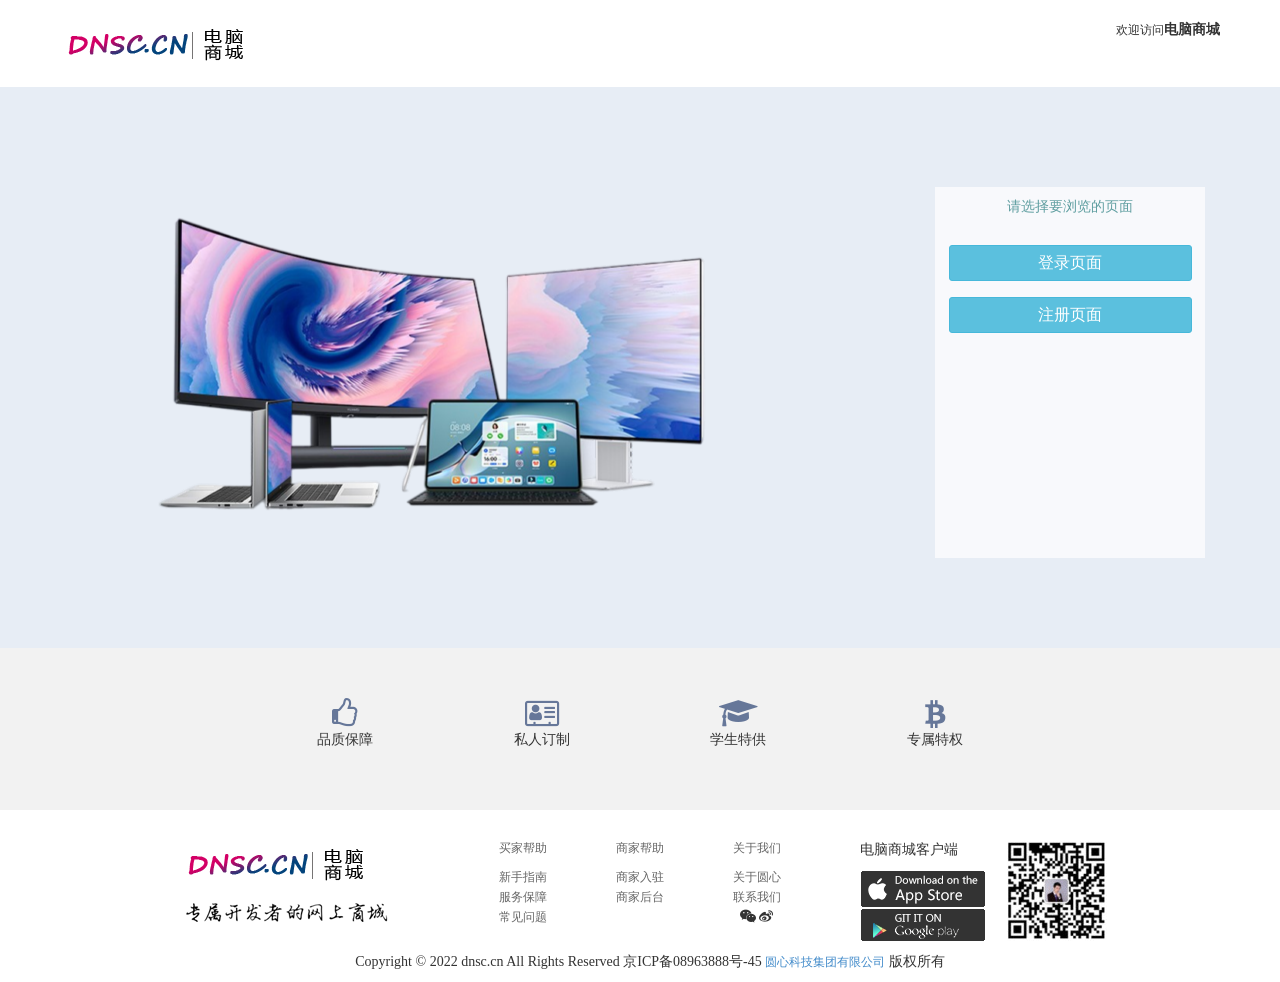
<file: store/store/target/classes/static/index.html>
<!DOCTYPE html>
<html>

<head>
    <meta charset="UTF-8">
    <!--edge浏览器H5兼容设置-->
    <meta http-equiv="X-UA-Compatible" content="IE=edge">
    <!--360浏览器H5兼容设置-->
    <meta name="renderer" content="webkit"/>
    <title>电脑商城</title>
    <meta name="viewport" content="width=device-width, initial-scale=1">
    <!--导入核心文件-->
    <script src="bootstrap3/js/holder.js"></script>
    <link href="bootstrap3/css/bootstrap.css" rel="stylesheet" type="text/css">
    <script src="bootstrap3/jquery-1.9.1.min.js"></script>
    <script src="bootstrap3/js/bootstrap.js"></script>
    <!-- 字体图标 -->
    <link rel="stylesheet" href="bootstrap3/font-awesome-4.7.0/css/font-awesome.css"/>
    <link rel="stylesheet" type="text/css" href="css/top.css"/>
    <link rel="stylesheet" type="text/css" href="css/index.css"/>
    <link rel="stylesheet" type="text/css" href="css/layout.css"/>
    <link rel="stylesheet" type="text/css" href="css/footer.css"/>
</head>

<body>
<!--头部-->
<header class="header">
    <img src="images/index/stumalllogo.png" alt=""/>
    <span class="pull-right"><small>欢迎访问</small><b>电脑商城</b></span>
</header>
<!--主体-->
<div class="container mycontent">
    <!--透明层 -->
    <div class="inputDiv">
        <p>请选择要浏览的页面</p>
        <ul>
            <li><a class="btn btn-sm btn-info" href="web/login.html">登录页面</a></li>
            <li><a class="btn btn-sm btn-info" href="web/register.html">注册页面 </a></li>
        </ul>
    </div>
</div>
<!--页脚开始-->
<footer class="footer">
    <!-- 品质保障，私人定制等-->
    <div class="text-center rights container">
        <div class="col-md-offset-2 col-md-2">
            <span class="fa fa-thumbs-o-up"></span>
            <p>品质保障</p>
        </div>
        <div class="col-md-2">
            <span class="fa fa-address-card-o"></span>
            <p>私人订制</p>
        </div>
        <div class="col-md-2">
            <span class="fa fa-graduation-cap"></span>
            <p>学生特供</p>
        </div>
        <div class="col-md-2">
            <span class="fa fa-bitcoin"></span>
            <p>专属特权</p>
        </div>
    </div>
    <!--联系我们、下载客户端等-->
    <div class="container beforeBottom">
        <div class="col-md-offset-1 col-md-3">
            <div><img src="images/index/stumalllogo.png" alt="" class="footLogo"/></div>
            <div><img src="images/index/footerFont.png" alt=""/></div>
        </div>
        <div class="col-md-4 callus text-center">
            <div class="col-md-4">
                <ul>
                    <li><a href="#"><p>买家帮助</p></a></li>
                    <li><a href="#">新手指南</a></li>
                    <li><a href="#">服务保障</a></li>
                    <li><a href="#">常见问题</a></li>
                </ul>
            </div>
            <div class="col-md-4">
                <ul>
                    <li><a href="#"><p>商家帮助</p></a></li>
                    <li><a href="#">商家入驻</a></li>
                    <li><a href="#">商家后台</a></li>
                </ul>
            </div>
            <div class="col-md-4">
                <ul>
                    <li><a href="#"><p>关于我们</p></a></li>
                    <li><a href="#">关于圆心</a></li>
                    <li><a href="#">联系我们</a></li>
                    <li>
                        <span class="fa fa-wechat"></span>
                        <span class="fa fa-weibo"></span>
                    </li>
                </ul>
            </div>
        </div>
        <div class="col-md-4">
            <div class="col-md-5">
                <p>电脑商城客户端</p>
                <img src="images/index/ios.png" class="lf">
                <img src="images/index/android.png" alt="" class="lf"/>
            </div>
            <div class="col-md-6">
                <img src="images/index/erweima.png">
            </div>
        </div>
    </div>
    <!-- 页面底部-备案号 #footer -->
    <div class="col-md-12 text-center bottom">
        Copyright © 2022 dnsc.cn All Rights Reserved 京ICP备08963888号-45 <a target="_blank" style="font-size: 12px" href="http://www.dnsc.cn/">圆心科技集团有限公司</a> 版权所有
    </div>
</footer>
<!--页脚结束-->
</body>

</html>
</file>
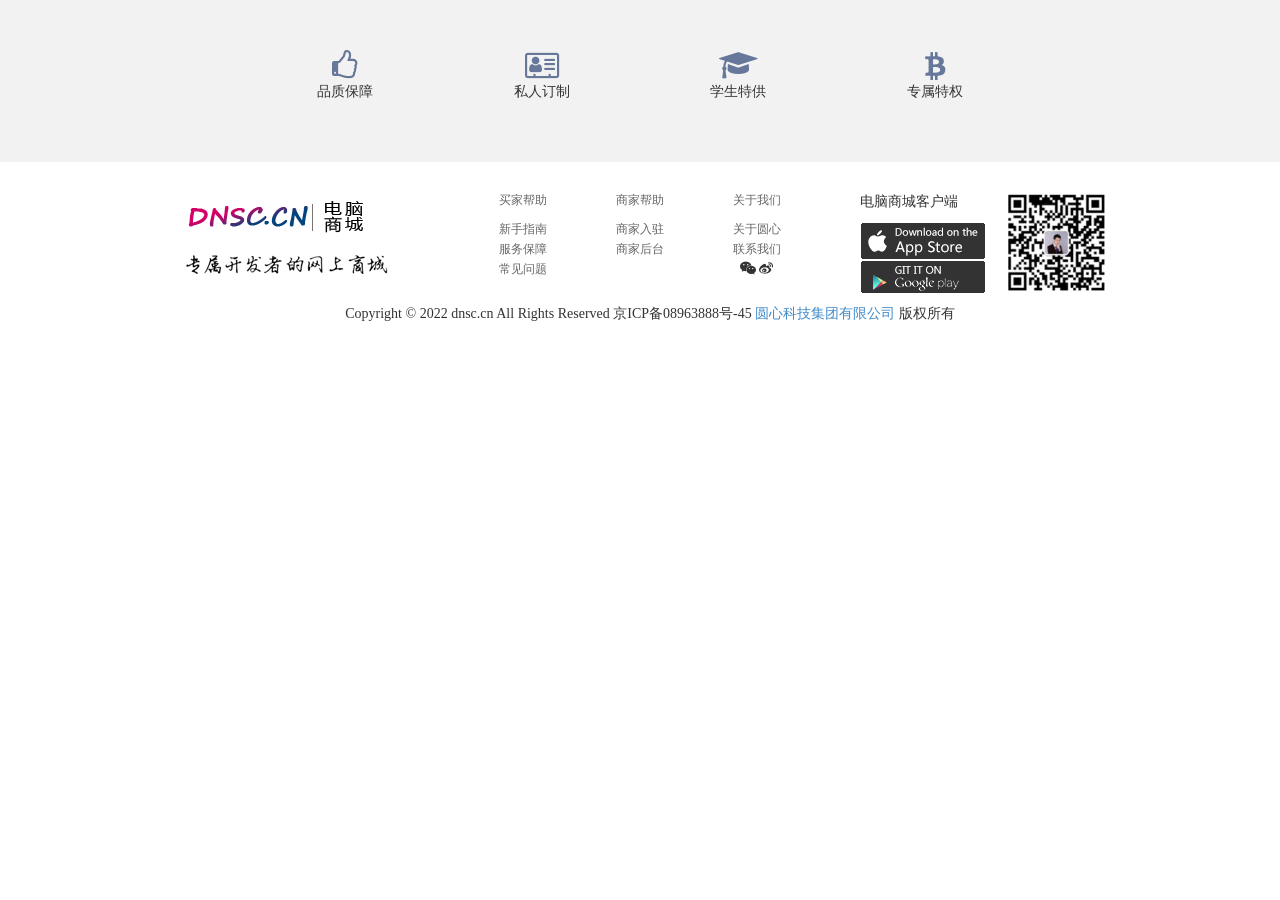
<file: store/store/target/classes/static/web/footerTemplate.html>
<!DOCTYPE html>
<html>
	<head>
		<meta charset="UTF-8">
		<!--edge浏览器H5兼容设置-->
		<meta http-equiv="X-UA-Compatible" content="IE=edge">
		<!--360浏览器H5兼容设置-->
		<meta name="renderer" content="webkit" />
		<title>电脑商城</title>
		<meta name="viewport" content="width=device-width, initial-scale=1">
		<!--导入核心文件-->
		<script src="../bootstrap3/js/holder.js"></script>
		<link href="../bootstrap3/css/bootstrap.css" rel="stylesheet" type="text/css">
		<script src="../bootstrap3/jquery-1.9.1.min.js"></script>
		<script src="../bootstrap3/js/bootstrap.js"></script>
		<!-- 字体图标 -->
		<link rel="stylesheet" href="../bootstrap3/font-awesome-4.7.0/css/font-awesome.css" />
		<link rel="stylesheet" type="text/css" href="../css/layout.css" />
		<link rel="stylesheet" type="text/css" href="../css/footer.css" />
	</head>
	<body>
		<!--页脚开始-->
		<div class="clearfix"></div>
		<footer class="footer">
			<!-- 品质保障，私人定制等-->
			<div class="text-center rights container">
				<div class="col-md-offset-2 col-md-2">
					<span class="fa fa-thumbs-o-up"></span>
					<p>品质保障</p>
				</div>
				<div class="col-md-2">
					<span class="fa fa-address-card-o"></span>
					<p>私人订制</p>
				</div>
				<div class="col-md-2">
					<span class="fa fa-graduation-cap"></span>
					<p>学生特供</p>
				</div>
				<div class="col-md-2">
					<span class="fa fa-bitcoin"></span>
					<p>专属特权</p>
				</div>
			</div>
			<!--联系我们、下载客户端等-->
			<div class="container beforeBottom">
				<div class="col-md-offset-1 col-md-3">
					<div><img src="../images/index/stumalllogo.png" alt="" class="footLogo" /></div>
					<div><img src="../images/index/footerFont.png" alt="" /></div>
				</div>
				<div class="col-md-4 callus text-center">
					<div class="col-md-4">
						<ul>
							<li><a href="#"><p>买家帮助</p></a></li>
							<li><a href="#">新手指南</a></li>
							<li><a href="#">服务保障</a></li>
							<li><a href="#">常见问题</a></li>
						</ul>
					</div>
					<div class="col-md-4">
						<ul>
							<li><a href="#"><p>商家帮助</p></a></li>
							<li><a href="#">商家入驻</a></li>
							<li><a href="#">商家后台</a></li>
						</ul>
					</div>
					<div class="col-md-4">
						<ul>
							<li><a href="#"><p>关于我们</p></a></li>
							<li><a href="#">关于圆心</a></li>
							<li><a href="#">联系我们</a></li>
							<li>
								<span class="fa fa-wechat"></span>
								<span class="fa fa-weibo"></span>
							</li>
						</ul>
					</div>
				</div>
				<div class="col-md-4">
					<div class="col-md-5">
						<p>电脑商城客户端</p>
						<img src="../images/index/ios.png" class="lf">
						<img src="../images/index/android.png" alt="" class="lf" />
					</div>
					<div class="col-md-6">
						<img src="../images/index/erweima.png">
					</div>
				</div>
			</div>
			<!-- 页面底部-备案号 #footer -->
			<div class="col-md-12 text-center bottom">
				Copyright © 2022 dnsc.cn All Rights Reserved 京ICP备08963888号-45 <a target="_blank" href="http://www.dnsc.cn/">圆心科技集团有限公司</a> 版权所有
			</div>
		</footer>
		<!--页脚结束-->
	</body>
</html>
</file>
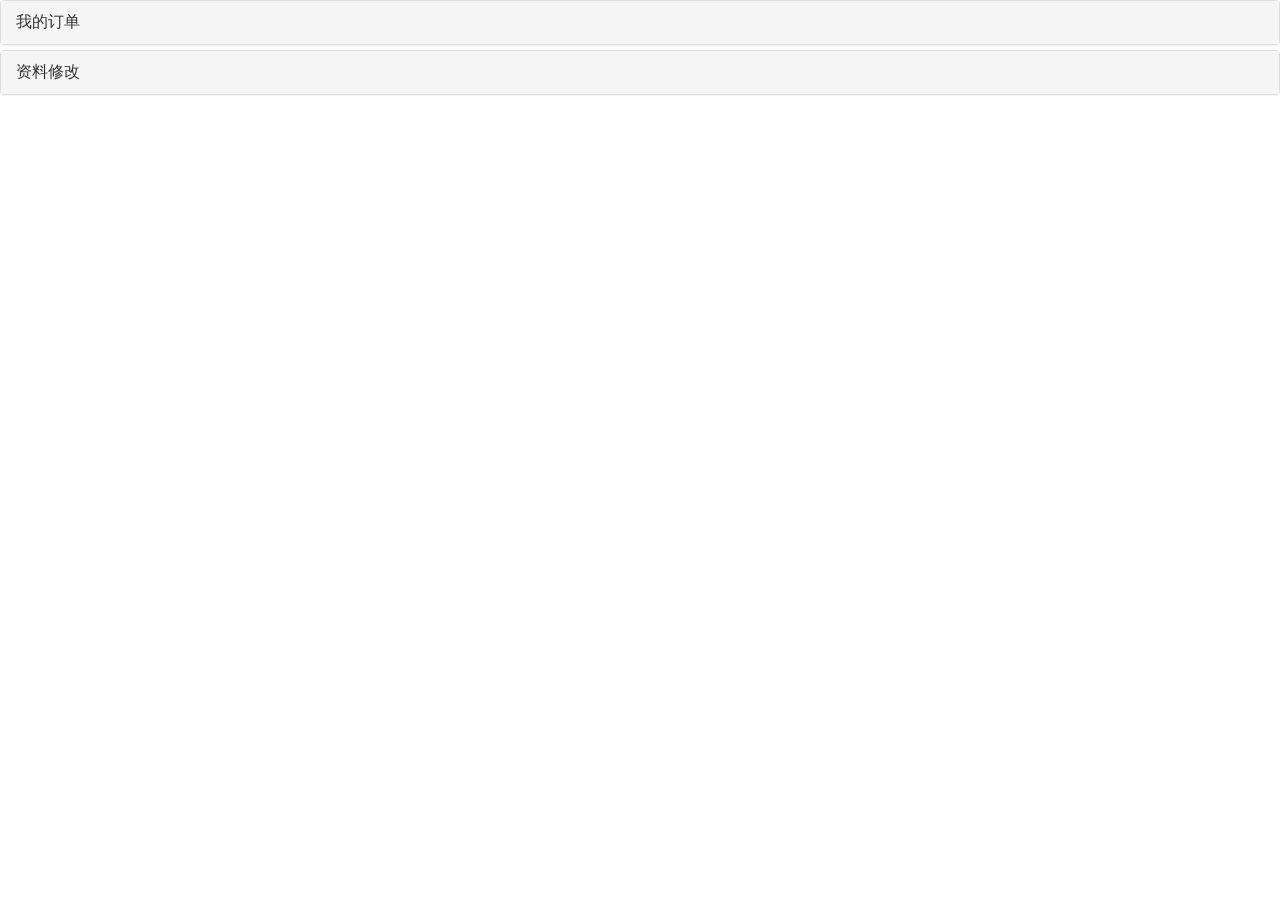
<file: store/store/target/classes/static/web/leftTemplate.html>
<!DOCTYPE html>
<html>
	<head>
		<meta charset="UTF-8">
		<!--edge浏览器H5兼容设置-->
		<meta http-equiv="X-UA-Compatible" content="IE=edge">
		<!--360浏览器H5兼容设置-->
		<meta name="renderer" content="webkit" />
		<title>电脑商城</title>
		<meta name="viewport" content="width=device-width, initial-scale=1">
		<!--导入核心文件-->
		<script src="../bootstrap3/js/holder.js"></script>
		<link href="../bootstrap3/css/bootstrap.css" rel="stylesheet" type="text/css">
		<script src="../bootstrap3/jquery-1.9.1.min.js"></script>
		<script src="../bootstrap3/js/bootstrap.js"></script>
		<!-- 字体图标 -->
		<link rel="stylesheet" href="../bootstrap3/font-awesome-4.7.0/css/font-awesome.css" />
		<link rel="stylesheet" type="text/css" href="../css/layout.css" />
	</head>
	<body>
		<!--左侧导航开始-->
		<div class="panel-group" id="accordion">
			<div class="panel panel-default">
				<div class="panel-heading">
					<!--主选项：我的订单-->
					<p class="panel-title">
                			<a data-toggle="collapse" data-parent="#accordion" href="#collapseOne">我的订单</a>
            			</p>
				</div>
				<div id="collapseOne" class="panel-collapse collapse">
					<div class="panel-body">
						<div><a href="orders.html">全部订单</a></div>
						<div><a href="orders.html">待付款</a></div>
						<div><a href="orders.html">待收货</a></div>
						<div><a href="orders.html">待评价</a></div>
						<div><a href="orders.html">退货退款</a></div>
					</div>
				</div>
			</div>
			<div class="panel panel-default">
				<div class="panel-heading">
					<!--主选项：资料修改-->
					<p class="panel-title">
               			<a data-toggle="collapse" data-parent="#accordion" href="#collapseTwo">资料修改</a>
            		</p>
				</div>
				<div id="collapseTwo" class="panel-collapse collapse">
					<div class="panel-body">
						<div><a href="password.html">修改密码</a></div>
						<div><a href="userdata.html">个人资料</a></div>
						<div><a href="upload.html">上传头像</a></div>
						<div><a href="address.html">收货管理</a></div>
					</div>
				</div>
			</div>
		</div>
		<!--左侧导航结束-->
	</body>
</html>
</file>
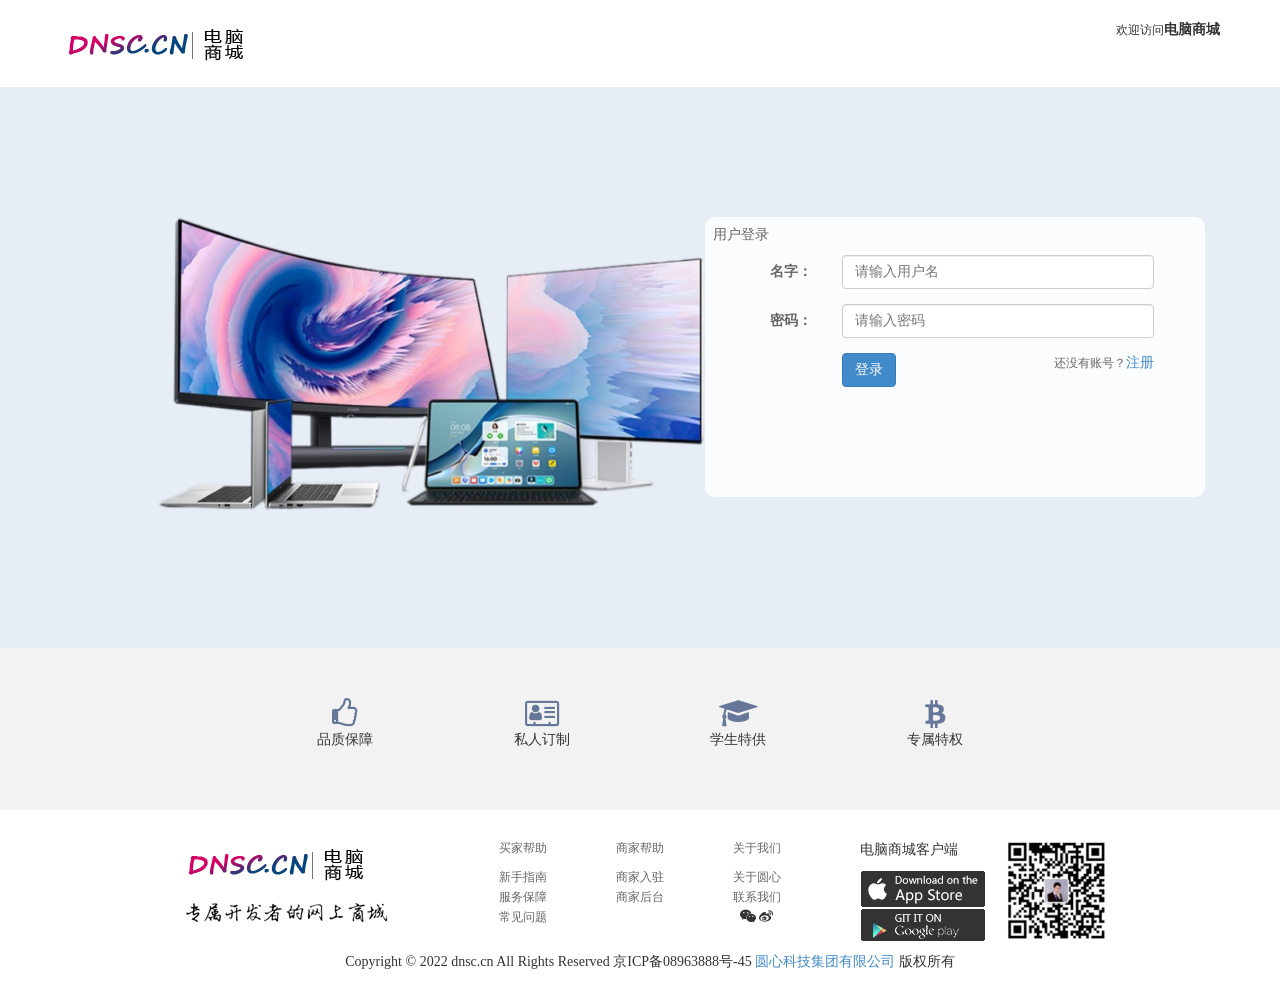
<file: store/store/target/classes/static/web/login.html>
<!DOCTYPE html>
<html>
	<head>
		<meta charset="UTF-8">
		<!--edge浏览器H5兼容设置-->
		<meta http-equiv="X-UA-Compatible" content="IE=edge">
		<!--360浏览器H5兼容设置-->
		<meta name="renderer" content="webkit" />
		<title>电脑商城</title>
		<meta name="viewport" content="width=device-width, initial-scale=1">
		<!--导入核心文件-->
		<script src="../bootstrap3/js/holder.js"></script>
		<link href="../bootstrap3/css/bootstrap.css" rel="stylesheet" type="text/css">
		<script src="../bootstrap3/jquery-1.9.1.min.js"></script>
		<script src="../bootstrap3/js/bootstrap.js"></script>
		<!-- 字体图标 -->
		<link rel="stylesheet" href="../bootstrap3/font-awesome-4.7.0/css/font-awesome.css" />
		<link rel="stylesheet" type="text/css" href="../css/top.css" />
		<link rel="stylesheet" type="text/css" href="../css/index.css" />
		<link rel="stylesheet" type="text/css" href="../css/layout.css" />
		<link rel="stylesheet" type="text/css" href="../css/login.css" />
		<link rel="stylesheet" type="text/css" href="../css/footer.css" />
		<script src="../bootstrap3/js/jquery.cookie.js" type="text/javascript" charset="utf-8"></script>
		<script src="../js/autoLogin.js" type="text/javascript"></script>
	</head>
	<body>
		<!--头部-->
		<header class="header">
			<img src="../images/index/stumalllogo.png" alt="" />
			<span class="pull-right"><small>欢迎访问</small><b>电脑商城</b></span>
		</header>
		<!--主体-->
		<div class="container mycontent text-left">
			<!--透明层 -->
			<div class="loginDiv">
				<p>用户登录</p>
				<!--表单开始-->
				<form id="form-login" action="index.html"  class="form-horizontal" role="form">
					<!--用户名-->
					<div class="form-group">
						<label for="username" class="col-md-3 control-label">名字：</label>
						<div class="col-md-8">
							<input name="username" type="text" class="form-control" id="username"  placeholder="请输入用户名">
						</div>
					</div>
					<!--密码-->
					<div class="form-group">
						<label for="password" class="col-md-3 control-label"> 密码：</label>
						<div class="col-md-8">
							<input name="password" type="password" class="form-control" id="password"  placeholder="请输入密码">
						</div>
					</div>
					
					<!--提交按钮-->
					<div class="form-group">
						<label class="col-md-3 control-label"></label>
						<div class="col-md-8">
							<input id="btn-login" class="btn btn-primary" type="button" value="登录" />
							<span class="pull-right"><small>还没有账号？</small><a href="register.html">注册</a></span>
						</div>
					</div>
				</form>
			</div>
		</div>
		<!--页脚开始-->
		<footer class="footer">
			<!-- 品质保障，私人定制等-->
			<div class="text-center rights container">
				<div class="col-md-offset-2 col-md-2">
					<span class="fa fa-thumbs-o-up"></span>
					<p>品质保障</p>
				</div>
				<div class="col-md-2">
					<span class="fa fa-address-card-o"></span>
					<p>私人订制</p>
				</div>
				<div class="col-md-2">
					<span class="fa fa-graduation-cap"></span>
					<p>学生特供</p>
				</div>
				<div class="col-md-2">
					<span class="fa fa-bitcoin"></span>
					<p>专属特权</p>
				</div>
			</div>
			<!--联系我们、下载客户端等-->
			<div class="container beforeBottom">
				<div class="col-md-offset-1 col-md-3">
					<div><img src="../images/index/stumalllogo.png" alt="" class="footLogo" /></div>
					<div><img src="../images/index/footerFont.png" alt="" /></div>
				</div>
				<div class="col-md-4 callus text-center">
					<div class="col-md-4">
						<ul>
							<li><a href="#"><p>买家帮助</p></a></li>
							<li><a href="#">新手指南</a></li>
							<li><a href="#">服务保障</a></li>
							<li><a href="#">常见问题</a></li>
						</ul>
					</div>
					<div class="col-md-4">
						<ul>
							<li><a href="#"><p>商家帮助</p></a></li>
							<li><a href="#">商家入驻</a></li>
							<li><a href="#">商家后台</a></li>
						</ul>
					</div>
					<div class="col-md-4">
						<ul>
							<li><a href="#"><p>关于我们</p></a></li>
							<li><a href="#">关于圆心</a></li>
							<li><a href="#">联系我们</a></li>
							<li>
								<span class="fa fa-wechat"></span>
								<span class="fa fa-weibo"></span>
							</li>
						</ul>
					</div>
				</div>
				<div class="col-md-4">
					<div class="col-md-5">
						<p>电脑商城客户端</p>
						<img src="../images/index/ios.png" class="lf">
						<img src="../images/index/android.png" alt="" class="lf" />
					</div>
					<div class="col-md-6">
						<img src="../images/index/erweima.png">
					</div>
				</div>
			</div>
			<!-- 页面底部-备案号 #footer -->
			<div class="col-md-12 text-center bottom">
				Copyright © 2022 dnsc.cn All Rights Reserved 京ICP备08963888号-45 <a target="_blank" href="http://www.dnsc.cn/">圆心科技集团有限公司</a> 版权所有
			</div>
		</footer>
		<!--页脚结束-->
		<script type="text/javascript">
			$(function () {
				//给整个浏览器窗口添加键盘按下事件，e表示这个按下键盘的事件
				$(window).keydown(function (e) {
					//回车键的编码为13，如果按的是回车键，则提交登录请求
					if (e.keyCode == 13) {
						//用代码模拟一次单击事件
						$("#btn-login").click();
					}
				})
			})
			$("#btn-login").click(function () {
				$.ajax({
					url:"/users/login",
					type:"post",
					data:$("#form-login").serialize(),
					dataType:"json",
					success:function (data) {
						if (data.state == 200) {
							location.href="index.html";
							//将头像信息保存到cookie中
							//$.cookie(key,value,time) 参数time为存活时间，单位为天,{expires: 7}这样写
							$.cookie("avatar",data.data.avatar,{expires: 7});
						} else {
							alert("用户名或密码错误");
						}
					},
					error:function (xhr) {
						alert("用户名不存在");
					}
				})
			})
		</script>
	</body>
</html>
</file>
<file: store/store/target/classes/static/css/top.css>
/*页眉的内填充*/
.header {
	padding: 20px 60px;
}
/*顶部选项总体*/
.top-item a {
	color: #777777;
	line-height: 40px;
}
/*顶部选项的li宽*/
.top-item li {
	width: 100px;
	text-align: center;
}
/*顶部选项竖线  |  的宽度*/
.top-item .li-split {
	width: 10px;
}
/*搜索文本框宽度*/
#search {
	width: 300px;
}
/*顶部导航条*/
.top-nav {
	background-color: #F2F2F2;
	height: 50px;
	padding-top: 6px;
	margin-bottom: 20px;
}
/*管理下拉框样式*/
#top-dropdown-btn {
	color: #777777;
}
/*管理下拉框li*/
.top-dropdown-ul li {
	width: 100%;
}
</file>
<file: store/store/target/classes/static/css/index.css>
/* 索引页大背景*/
.mycontent {
	background-image: url(../images/index/bg1.png);
	background-repeat: no-repeat;
	width: 100%;
	height: 561px;
}
/*索引页半透明层*/
.inputDiv {
	height: 371px;
	width: 270px;
	background-color: rgba(255, 255, 255, 0.7);
	float: right;
	margin: 100px 60px 0 0;
	text-align: center;
	color: cadetblue;
	line-height: 40px;
}
/*索引页几个链接按钮*/
.inputDiv a {
	margin: 8px;
	font-size: 16px;
}
/*按钮宽度	*/
.inputDiv .btn {
	width: 90%;
}
</file>
<file: store/store/target/classes/static/css/layout.css>
/*通用的去ul默认格式*/
ul,li {
	margin: 0;
	padding: 0;
	list-style: none;
}
body {
	font-family: "微软雅黑", "黑体";
}
.txtred{
	color: red;
}
.title-row-2 {
	line-height: 1.2em;
	height: 2.4em;
	overflow: hidden;
	display: -webkit-box;
	-webkit-line-clamp: 2;
	-webkit-box-orient: vertical;
}
.title-row-1 {
	line-height: 1.2em;
	height: 1.2em;
	overflow: hidden;
	display: -webkit-box;
	-webkit-line-clamp: 1;
	-webkit-box-orient: vertical;
}
.li-row-1 {
	line-height: 1.2em;
	height: 1.2em;
	overflow: hidden;
	display: -webkit-box;
	-webkit-line-clamp: 1;
	-webkit-box-orient: vertical;
}
.text-row-3 {
	line-height: 1.2em;
	height: 3.6em;
	overflow: hidden;
	display: -webkit-box;
	-webkit-line-clamp: 3;
	-webkit-box-orient: vertical;
}
.text-row-2 {
	line-height: 1.2em;
	height: 2.4em;
	overflow: hidden;
	display: -webkit-box;
	-webkit-line-clamp: 2;
	-webkit-box-orient: vertical;
}
.text-row-1 {
	line-height: 1.2em;
	height: 1.2em;
	overflow: hidden;
	display: -webkit-box;
	-webkit-line-clamp: 1;
	-webkit-box-orient: vertical;
}
</file>
<file: store/store/target/classes/static/css/footer.css>
/*图标加大 颜色*/
 .rights .fa {
 	font-size: 30px;
 	color: #667799;
 }
 /*图片小间距*/
 img {
 	margin: 1px;
 }
 /*超链接样式*/
 .callus a {
 	font-size: 12px;
 	text-decoration: none;
 	color: #666666;
 }
 /*底部填充高*/
 .bottom {
 	margin: 10px;
 }
 /*权益整行的颜色和填充*/
 .rights {
 	width: 100%;
 	padding: 50px;
 	background-color: #F2F2F2;
 }
 /*联系我们那一整行的填充*/
 .beforeBottom {
 	padding-top: 30px;
 }
</file>
<file: store/store/target/classes/static/css/login.css>
/*登录页的半透明层的样式*/
.loginDiv {
	height: 280px;
	width: 500px;
	background-color: rgba(255, 255, 255, 0.85);
	float: right;
	margin: 130px 60px 0 0;
	border-radius: 10px;
	color: #666666;
	padding: 8px;
}
</file>
